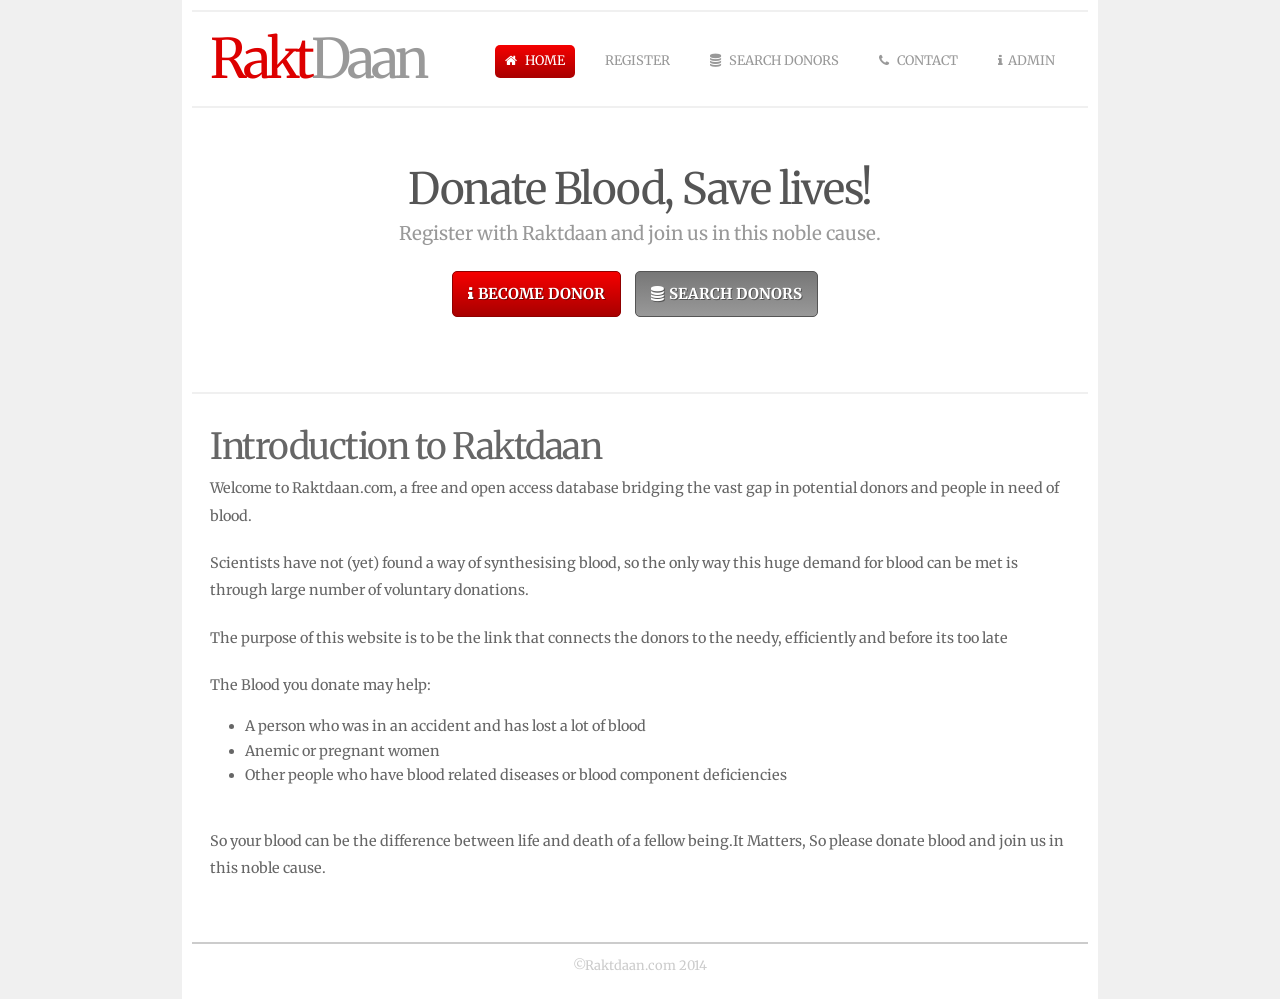
<file: index.html>
<!doctype html>
<html>
<head>
<meta http-equiv="Content-Type" content="text/html; charset=utf-8" />
<title>Raktdaan</title>


<link rel="stylesheet" href="css/reset.css" type="text/css" />
<link rel="stylesheet" href="css/styles.css" type="text/css" />
<link href="http://maxcdn.bootstrapcdn.com/font-awesome/4.1.0/css/font-awesome.min.css" rel="stylesheet">

<script type="text/javascript" src="js/jquery.js"></script>
<script type="text/javascript" src="js/slider.js"></script>
<script type="text/javascript" src="js/superfish.js"></script>

<script type="text/javascript" src="js/custom.js"></script>

<meta name="viewport" content="width=device-width, minimum-scale=1.0, maximum-scale=1.0" />

</head>

<body>
<div id="container">
    <header> 
	<div class="width">

    		<h1><a href="index.html"><strong>Rakt</strong>Daan</a></h1>

		<nav>
	
    			<ul class="sf-menu dropdown">

			
        			<li class="selected"><a href="index.html"><i class="fa fa-home"></i> Home</a></li>

            			<li>

					<a href="register.php">Register</a>

					<a href="search.php"><i class="fa fa-database"></i> Search Donors</a>
            				
						</li>
            
				<li><a href="contact.html"><i class="fa fa-phone"></i> Contact </a></li>

                <li><a href="admin.php"><i class="fa fa-info"></i>Admin</a></li>
       			</ul>

			
			<div class="clear"></div>
    		</nav>
       	</div>

	<div class="clear"></div>

       
    </header>


    <div id="intro">

	<div class="width">
      
		<div class="intro-content">
	
                    <h2>Donate Blood, Save lives! </h2>
                    <p>Register with Raktdaan and join us in this noble cause.</p>
                                  	
			<p><a href="register.php" class="button button-slider"><i class="fa fa-info"></i>Become  donor</a>
							<a href="search.php" class="button button-reversed button-slider"><i class="fa fa-database"></i>Search  Donors</a></p>
                    

            	</div>
                
            </div>
            

	</div>

    <div id="body" class="width">



		<section id="content" class="one-column">

	    <article>
				
			
			<h2>Introduction to Raktdaan</h2>

            <p>Welcome to Raktdaan.com, a free and open access database bridging the vast gap in potential donors and people in need of blood.</p>

<p>Scientists have not (yet) found a way of synthesising blood, so the only way this huge demand for blood can be met is through large number of voluntary donations.</p>	

		<p>The purpose of this website is to be the link that connects the donors to the needy, efficiently and before its too late</p>
            
            <p>The Blood you donate may help:</p>


            <ul class="styledlist">
                <li>A person who was in an accident and has lost a lot of blood</li>
                <li>Anemic or pregnant women</li>
                <li>Other people who have blood related diseases or blood component deficiencies</li>
            </ul>
		
			<p>So your blood can be the difference between life and death of a fellow being.<strong>It Matters, So please donate blood and join us in this noble cause.</strong></p>


		</article>
        </section>
    	<div class="clear"></div>
    </div>
    <footer>
        <div class="footer-bottom">
            <p>&copy;Raktdaan.com 2014</p>
         </div>
    </footer>
</div>
</body>
</html>
</file>
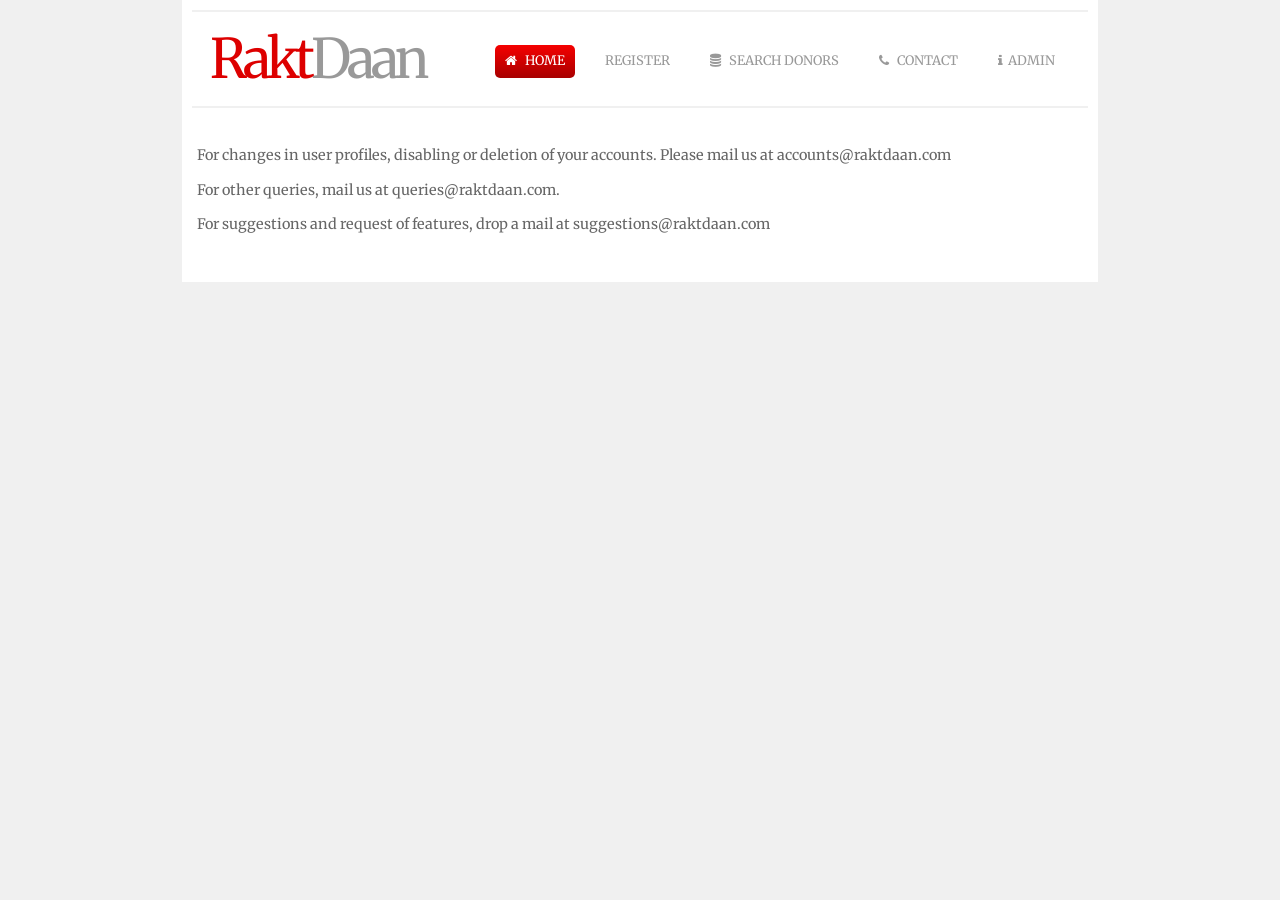
<file: contact.html>
<!doctype html>
<html>
<head>
<meta http-equiv="Content-Type" content="text/html; charset=utf-8" />
<title>Raktdaan</title>


<link rel="stylesheet" href="css/reset.css" type="text/css" />
<link rel="stylesheet" href="css/styles.css" type="text/css" />
<link href="http://maxcdn.bootstrapcdn.com/font-awesome/4.1.0/css/font-awesome.min.css" rel="stylesheet">

<script type="text/javascript" src="js/jquery.js"></script>
<script type="text/javascript" src="js/slider.js"></script>
<script type="text/javascript" src="js/superfish.js"></script>

<script type="text/javascript" src="js/custom.js"></script>

<meta name="viewport" content="width=device-width, minimum-scale=1.0, maximum-scale=1.0" />

</head>

<body>
<div id="container">
    <header> 
	<div class="width">

    		<h1><a href="index.html"><strong>Rakt</strong>Daan</a></h1>

		<nav>
	
    			<ul class="sf-menu dropdown">

			
        			<li class="selected"><a href="index.html"><i class="fa fa-home"></i> Home</a></li>

            			<li>

					<a href="register.php">Register</a>

					<a href="search.php"><i class="fa fa-database"></i> Search Donors</a>
            				
						</li>
            
				<li><a href="contact.html"><i class="fa fa-phone"></i> Contact </a></li>

                <li><a href="admin.php"><i class="fa fa-info"></i>Admin</a></li>
       			</ul>

			
			<div class="clear"></div>
    		</nav>
       	</div>

	<div class="clear"></div>

       
    </header>
    <article>
    	<p><h6>For changes in user profiles, disabling or deletion of your accounts. Please mail us at accounts@raktdaan.com</h6></p>

    	<p><h6>
    		For other queries, mail us at queries@raktdaan.com. 
    	</h6></p>
    	<p>
    		<h6>For suggestions and request of features, drop a mail at suggestions@raktdaan.com</h6>
    	</p>
    </article>
    </div>
    </body>
    </html>
</file>
<file: css/styles.css>
@import url(http://fonts.googleapis.com/css?family=Merriweather:400,700);

body {
	background: #f0f0f0;
	margin:0;
	padding:0;
	font-family: 'Merriweather', 'sans-serif';
	font-size: 1.1em;
	color: #666;
	font-size:0.9em;
}

* {
	margin:0;
	padding:0;
}

/** element defaults **/
table {
	width: 100%;
	text-align: left;
}

th, td {
	padding: 10px 10px;
}

th {
	color: #666;
	background: #ccc none repeat-x scroll left top;
}

td {
	border-bottom: 1px solid #ccc;
}

code, blockquote {
	display: block;
	border-left: 5px solid #222;
	padding: 10px;
	margin-bottom: 20px;
}
code {
	background-color: #222;
	color:#ccc;
	border: none;
	font-family: "Courier New", Courier, monospace;
}
blockquote {
	border-left: 5px solid #222;
}

blockquote p {
	font-style: italic;
	font-family: Georgia, "Times New Roman", Times, serif;
	margin: 0;
	color: #333;
	height: 1%;
}

p {
	line-height: 1.9em;
	margin-bottom: 20px;
}

a {
	color: #dd0000;
	border-bottom: 1px solid #dd0000;
	text-decoration: none;
}

a:hover {
	border-bottom-color: #333;
	color: #333;
}

a:focus {
	outline: none;
}


a.button { 
  
    background: linear-gradient(#F50000, #A80000);
    background-color: #dd0000;
    color: #FFFFFF;
    display: inline-block;
    font-weight: bold;
    padding: 10px 15px;
    border: 1px solid #8F0000;
    text-shadow: 1px 1px 0 #750000;
    border-radius: 5px;
    text-decoration: none;
    text-transform: uppercase;
}

a.button:hover {
	background:#A80000;
}

a.button-reversed { 
	background: linear-gradient(#777, #999);
	background-color: #888;
        text-shadow: 1px 1px 0 #555;
	color: #fff;
	border-color: #555;
}

a.button-reversed:hover {
	background: #777;
}

fieldset {
	display: block;
	border: none;
	border-top: 1px solid #ccc;
}

fieldset legend {
	font-weight: bold;
	font-size: 0.9em;
	padding-right: 10px;
	color: #333;
}

fieldset form {
	padding-top: 15px;
}

fieldset p label {
	float: left;
	width: 150px;
}

form input, form select, form textarea {
	padding: 5px;
	color: #333333;
	border: 1px solid #ddd;
	border-right:1px solid #ccc;
	border-bottom:1px solid #ccc;
	background-color:#fff;
	font-family: Arial, Helvetica, sans-serif;
	font-size: 0.9em;
}

form input.formbutton {
	border: none;
	background: #d20000;
	color: #ffffff;
	font-weight: bold;
	padding: 6px 10px;
	font-size: 0.8em;
	letter-spacing: 1px;
	width: auto;
	overflow: visible;
}

form.searchform input {
  font-size: 0.9em;
    padding: 6px;
}

form.searchform p {
	margin: 5px 0;
}


span.required {
	color: #ff0000;
}

h1 {
	color: #000;
	font-size: 2.7em;
	margin-bottom: 10px;
}

h2 {
	color: #666;
	font-size: 2.5em;
	letter-spacing: -1.5px;
	padding: 0 0 10px;
	margin: 0;
}

h3 {
	color: #444;
	font-size: 1.9em;
	font-weight: 600;
	margin-bottom: 10px;
	letter-spacing: -1px;
}

h4 {
    color: #d20000;
    font-size: 1.2em;
    text-transform: uppercase;
    padding-bottom: 10px;
}

h5 {
	padding-bottom: 10px;
	font-size: 1.1em;
	color: #999;
}

ul, ol {
	margin: 0 0 35px 35px;
	padding: 0;
	list-style: disc;
}

li {
	padding-bottom: 10px;
}

li ol, li ul {
	font-size: 1.0em;
	margin-bottom: 0;
	padding-top: 5px;
}

.width {
	max-width: 97%;
	margin: 0 auto;
}


#container {
	background-color: #fff;
	padding: 10px;
	max-width: 70%;
	margin: 0 auto;
}

header {
	padding: 10px 0;
	border-top: 2px solid #f0f0f0;
	border-bottom: 2px solid #f0f0f0;
	margin: 0 0 10px;
    	background-color: #fff;
	text-align: left;
}



header h1 {
	margin: 0;
	float: left;
}

header h1 a, header h1 a:hover {
    color: #999;
    font-size: 1.4em;
    padding: 10px 5px;
    letter-spacing: -4px;
    border-bottom: none;
    display: block;

}

header h1 a strong {
	font-weight: normal;
	color: #dd0000;
}

nav {
	float: right;
}

nav ul {
	list-style: none;
	padding: 0;
	margin: 23px 0 0 20px;
	text-align: left;
}

nav ul ul { 
	margin: 0 10px;
}

nav ul li {
	display: block;
	float: left;
	padding: 0px;
}

nav ul li li {
	padding: 0;
}


nav ul li a {
	display: block;
	float: left;
	padding: 10px 10px;
    color: #999;
    font-size: 0.9em;
	margin: 0 10px;
     border-bottom: none;
	text-transform: uppercase;
	letter-spacing: 0px;
}

nav ul li a i { padding-right: 5px; }

nav ul li li a {
	float: none;
	padding: 10px 5px;
}

nav ul li a:hover {
	color: #A2CCEC;
	text-decoration: none;
}

nav ul li.selected a, nav ul li.selected a:hover {
	background: linear-gradient(#F50000, #A80000);
    	background-color: #dd0000;
	color: #fff;
	border-radius: 5px;
}

nav ul li.selected a:hover {
	background-color: #A80000 !important;
	background-image: none !important;
}

nav ul li a:hover, nav ul li.sfHover a {
	background: #f0f0f0;
	background-image: none;
	color: #666;
	border-radius: 5px;
}


nav ul li a.sf-with-ul:hover, nav ul li.sfHover a {
	background-color: #f0f0f0;
	color: #666;
	border-bottom-left-radius: 0px;
	border-bottom-right-radius: 0px;
}


 nav ul li.sfHover ul a, nav ul ul {
	background: #f0f0f0;
	color: #666;
	border-top-right-radius: 5px;
	border-bottom-left-radius: 5px;
	border-bottom-right-radius: 5px;
}

nav ul li.sf-with-ul.selected ul a, nav ul li.selected ul, nav ul li.selected.sfHover a  {
	background: #A80000;
	color: #eee;
}

nav ul li.sf-with-ul.selected ul a:hover, nav ul li.selected.sfHover a:hover {
	color: #fff;
}

nav ul li li a:hover, nav ul li.sfHover li a:hover {
	color: #333;
}

/*** ESSENTIAL STYLES ***/
.sf-menu, .sf-menu * {
	list-style:		none;
}
.sf-menu {
	line-height:	1.0;
}
.sf-menu ul {
	position:		absolute;
	top:			-999em;
	width:			200px; /* left offset of submenus need to match (see below) */
	margin-top: 	10px;
	padding-top:	0;
}
.sf-menu ul li {
	width:			100%;
}
.sf-menu li:hover {
	visibility:		inherit; /* fixes IE7 'sticky bug' */
}
.sf-menu li {
	float:			left;
	position:		relative;
}
.sf-menu a {
	display:		block;
	position:		relative;
}
.sf-menu li:hover ul,
.sf-menu li.sfHover ul {
	left:			0;
	top:			23px; /* match top ul list item height */
	z-index:		99;
}
ul.sf-menu li:hover li ul,
ul.sf-menu li.sfHover li ul {
	top:			-999em;
}
ul.sf-menu li li:hover ul,
ul.sf-menu li li.sfHover ul {
	left:			200px; /* match ul width */
	top:			0;
}
ul.sf-menu li li:hover li ul,
ul.sf-menu li li.sfHover li ul {
	top:			-999em;
}
ul.sf-menu li li li:hover ul,
ul.sf-menu li li li.sfHover ul {
	left:			10em; /* match ul width */
	top:			0;
}

/* intro */
div#intro {
	background-color: #fff;
	border-bottom: 2px solid #f0f0f0;
}

div#intro .intro-content {
	padding: 50px 0px;
	text-align: center;
}

div#intro div.intro-content-short {
	text-align: left;
	padding: 20px 0px;
}


div#intro h2 {
	font-size: 3em;
}

div#intro h2, div#intro p {
	color: #555;
	font-weight: normal;
}

div#intro p {
	font-size: 1.3em;
	color: #999;
	line-height: 1.3em;
}

a.button-slider {
	padding: 10px 15px;
	font-size: 0.8em;
	text-align: center;
	margin: 5px 10px 5px 0;
}

a.button-slider i { padding-right: 5px; }

img {
	max-width: 100%;
	height: auto;
}

#body {
	background: none;
	margin: 25px auto 0;
 	padding: 0;
	clear: both;
}

#content {
    float: left;
}

.two-column {
	width: 66%;
}

.three-column {
	width: 46%;
	margin: 0 2%;
}

.with-right-sidebar {
	margin-right: 2%;
}

.with-left-sidebar {
	margin-left: 2%;
}


article {
    padding: 10px 10px 20px 5px;
 }

article .article-info {
    color: #c0c0c0;
    font-size: 0.9em;
    letter-spacing: -0.5px;
    padding: 0 0 10px 0;
}

article .article-info a { 
	color: #c0c0c0;
	border-bottom-color: #c0c0c0;
}

.sidebar {
	margin-top: 10px;
}

.small-sidebar { 
   width: 25%;
}

.big-sidebar {
	width: 30%;
}

.left-sidebar { 
	float: left;
}

.right-sidebar {
	float: right;
}



.sidebar h4 {
	padding-bottom: 0;
	font-size: 1.4em;
	letter-spacing: -1px;
	padding: 6px 0;
}

.sidebar ul {
	margin: 0;
	padding: 0;
	list-style: none;
}

.sidebar ul li {
	margin-bottom: 20px;
	line-height: 1.9em;
	padding: 10px;
}

.sidebar ul li.bg {
	background-color: #f0f0f0;
}


.sidebar .bg h4 {
	color: #666;
}


.sidebar li ul {
    list-style: none outside none;
    margin: 0px;
}

.sidebar li ul li {
	display: block;
	border-top: none;
	padding: 7px 2px;
	margin: 0;
	line-height: 1.5em;
	font-size: 0.85em;
}

.sidebar li ul li ul {
	margin-top: 10px;
}

.sidebar li ul li li  {
	font-size: 1.0em;
	padding-left: 15px;
}



.sidebar li ul li.text { 
	border-bottom: none;
}


.sidebar li ul li a {
	 border-bottom-color: #666;
	color: #666;
}

.sidebar li ul li a:hover {
	 border-bottom-color: #dd0000;
	color: #dd0000;
}


.sidebar li ul li a.readmore {
   font-weight: bold;
}


.sidebar ul.blocklist {
	border-top: 1px solid #ddd;
}

.sidebar ul.blocklist li {
	padding: 0;
}

.sidebar ul.blocklist li a,
.sidebar ul.blocklist li a:hover {
	border-bottom: 0;
	display: block;
	border-bottom: 1px solid #ddd;
	padding: 12px 10px;
}

.sidebar ul.blocklist li a.selected {
	background: linear-gradient(#F50000, #A80000);
    background-color: #dd0000;
    color: #FFFFFF;
	border: 1px solid #8F0000;
	font-weight: bold;

}
.sidebar li ul.blocklist li li {
	font-size: 1.0em;
}

.sidebar li ul.blocklist ul {
	margin-top: 0;
}

.sidebar li ul.blocklist li li a,
.sidebar li ul.blocklist li li a:hover {
	padding-left: 25px;
}

.sidebar ul.newslist li {
	padding: 20px 5px;
	border-bottom: 1px dashed #ddd;
}

.sidebar ul.newslist p {
	margin-bottom: 0;
}

.sidebar ul.newslist span.newslist-date { 
	background-color: #DB0000;
	border-bottom: 1px solid #A80000;
	color: #fff;
	padding: 5px 10px;
}




.clear {
	clear: both;
}

footer {
	margin:20px auto 0;
	background: #ddd;
	border-top: 2px solid #ccc;
}

footer p {
	text-align: left;
	color: #ccc;
	font-size: 0.9em;
	margin: 0;
	padding: 0;
}

footer p a {
	color: #ccc;
	font-weight: bold;
}

.footer-content {
	padding: 20px 25px 30px;
}

footer .footer-content ul {
	width: 25%;
	list-style: none;
	margin: 0;
	padding: 0;
	float: left;
}

footer .footer-content li {
	padding: 5px 5px;
}

footer .footer-content li a, footer .footer-content h4 {
}

footer .footer-content li a {
 color: #909090;
	border-bottom-color:#909090;
    
}

footer .footer-content li {
 color: #909090;
	line-height: 1.5em;
font-size: 0.95em;
}

footer .footer-content li a:hover { 
	color: #666;

	border-bottom-color:#666;
}

footer .footer-content h4 {
   color: #999;
    font-size: 1.3em;
    padding-bottom: 10px;
}

footer .footer-bottom {
	padding: 10px;
	text-align: center;
	background-color: #fff;
}

footer .footer-bottom p {
	text-align: center;
}

footer .footer-bottom p, footer .footer-bottom p a {
	color: #ccc;
	border-bottom-color: #ccc;
}

div.social-icons a {
	border-bottom: none;
	margin-right: 15px;
}


@media screen and (max-width: 740px) {

	body { font-size: 0.8em; }	

	
	header { text-align: center; }

	header h1 { float: none; text-align: center; }

	header h1 a, header h1 a:hover { float: none; padding: 5px; }

	nav { float: none; }

	.sf-menu li:hover ul, .sf-menu li.sfHover ul { top: 23px; }

	div#container { width: auto; max-width: 100%; }

	footer .footer-content ul { margin-bottom: 15px; }

	footer .footer-content ul.endfooter { margin-bottom: 0px; }

	.width { width:auto; max-width: 100%; padding-left: 10px; padding-right: 10px; }
	
	#content, aside.sidebar { float: none; width: auto; }

	#content { padding: 10px; }

	footer .footer-content ul { width: auto; float: none; }
}


@media screen and (max-width: 540px) {


	body { font-size: 0.8em; }

	header { text-align: center; padding: 10px 0 5px; }

	header h1 a, header h1 a:hover { text-align: center;  padding: 10px; font-size: 1.1em; }

	header h1, nav { float: none; }
	
	nav { height: auto; position: relative; }

	nav ul { margin: 0; }
	
	.sf-menu ul { position: relative; width: auto; display: block; margin-top: 0; }

	nav ul ul { margin: 0px 10px 5px; border-top-right-radius: 0; }

	nav ul li { margin: 5px 0; padding: 0; float: none; }

	nav ul li a { background-color: #f0f0f0; border-radius: 5px; }

	nav ul li a, .sf-menu li { float: none; }

	nav ul li li { margin: 0; }

	div#intro .intro-content { padding: 20px 5px; }
	
	div#intro div.intro-content-short { padding: 20px 5px 10px; }

	div#body { margin-top: 10px; }

	.sf-menu li:hover ul, .sf-menu li.sfHover ul { top: 0; }


}
</file>
